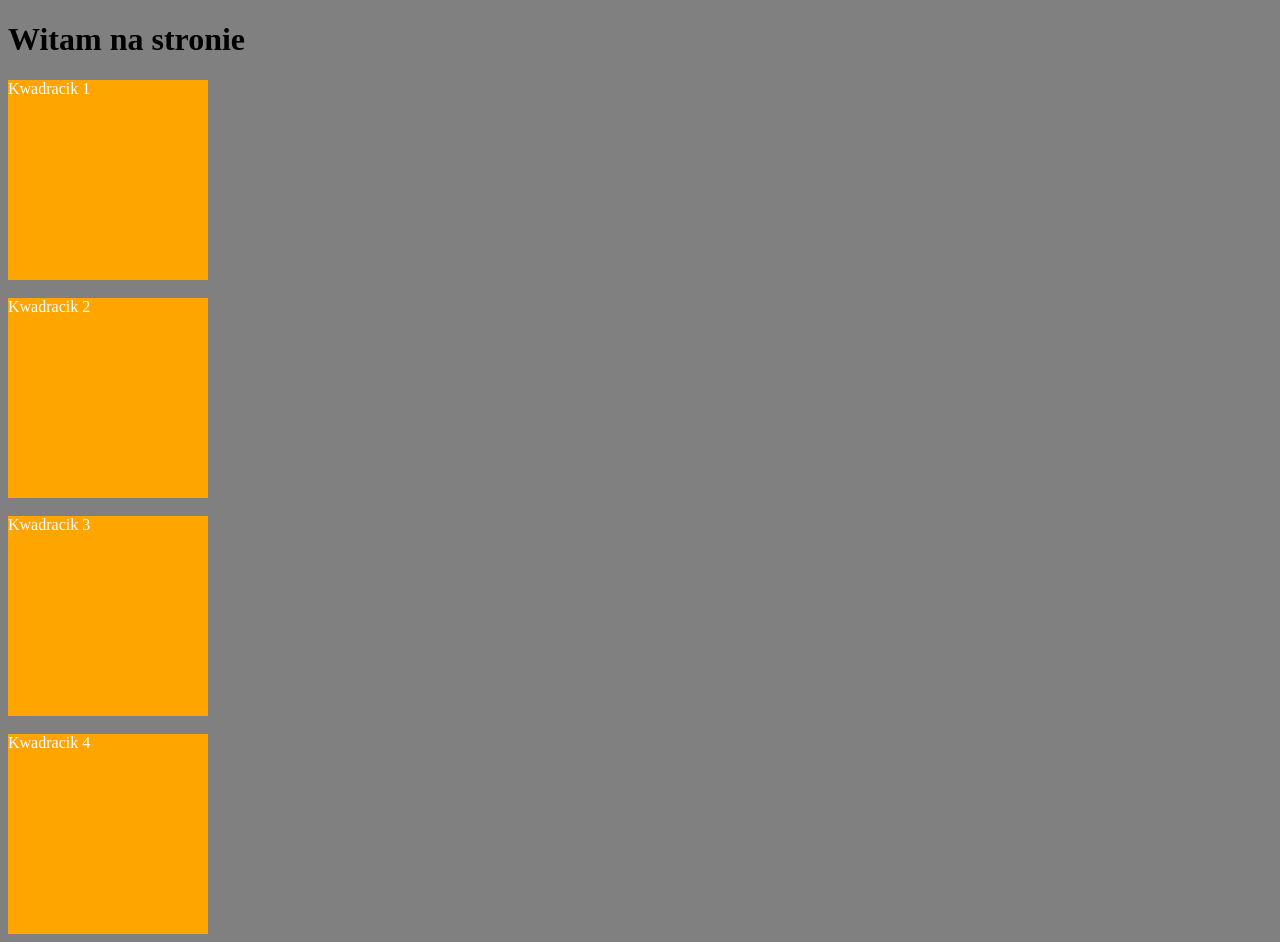
<file: zadaniedc/index.html>
<!DOCTYPE html>
<html lang="en">
<head>
    <meta charset="UTF-8">
    <meta http-equiv="X-UA-Compatible" content="IE=edge">
    <meta name="viewport" content="width=device-width, initial-scale=1.0">
    <link rel="stylesheet" href="style.css">
    <title>Document</title>
</head>
<h1>Witam na stronie</h1>
<body>
    <div class="exampleone">
        Kwadracik 1
       </div>
<br>
       <div class="exampleone">
        Kwadracik 2
       </div>
<br>
       <div class="exampleone">
        Kwadracik 3
       </div>
<br>
       <div class="exampleone">
        Kwadracik 4
       </div>
       
   
</body>
</html>
</file>
<file: zadaniedc/style.css>
body{
  background-color: gray ;
}

.exampleone {
    background-color:orange;
    color: white;
    width: 200px;
    height: 200px;
  }

  .exampleone {
    background-color:orange;
    color: white;
    width: 200px;
    height: 200px;
  }

  .exampleone {
    background-color:orange;
    color: white;
    width: 200px;
    height: 200px;
  }

  .exampleone {
    background-color:orange;
    color: white;
    width: 200px;
    height: 200px;
  }
</file>
